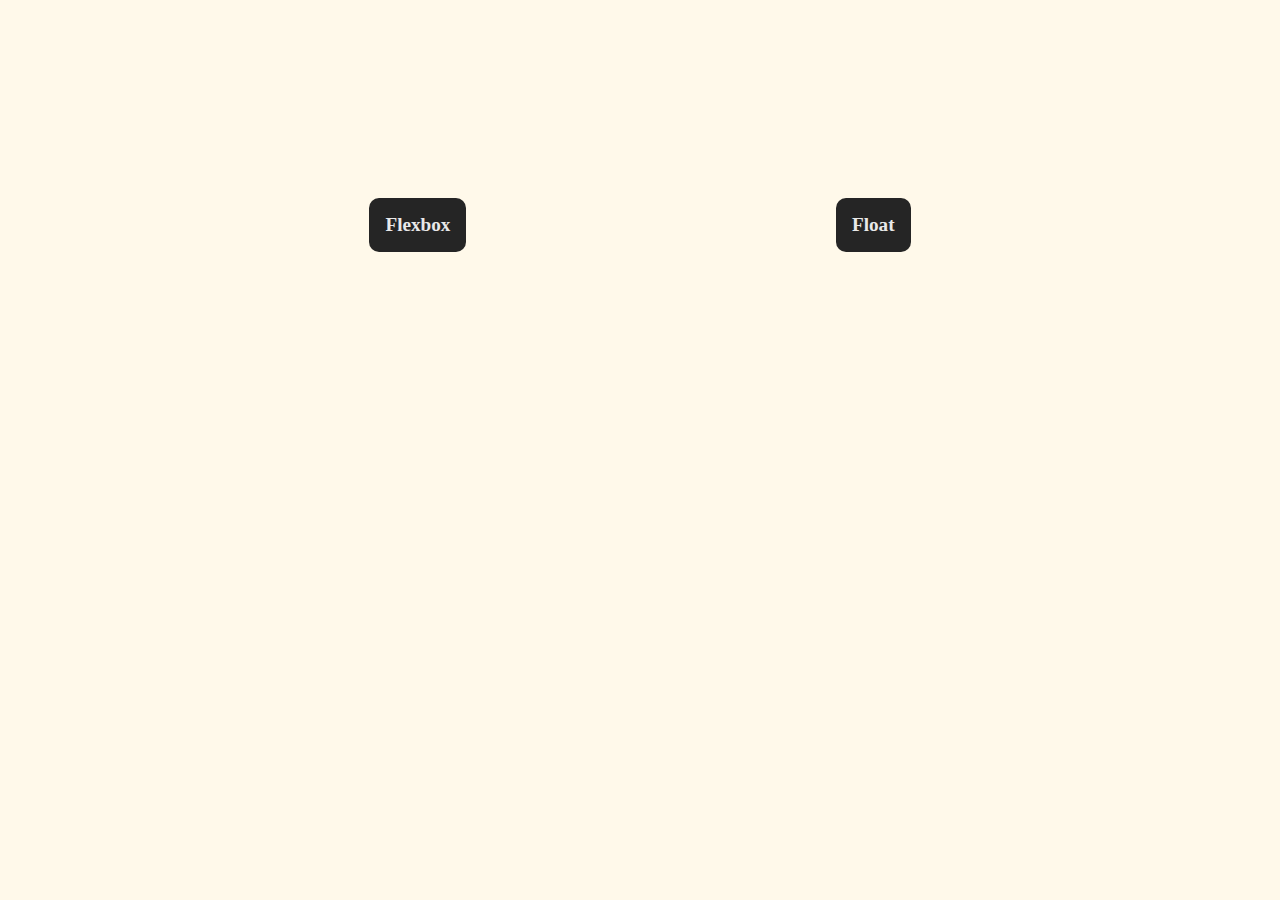
<file: index.html>
<!DOCTYPE html>
<html lang="en">
<head>
    <meta charset="UTF-8">
    <meta name="viewport" content="width=device-width, initial-scale=1.0">
    <link rel="stylesheet" href="style.css">
    <title>Flexbox and Float</title>
</head>
<body>
    <nav>
        <a href="flexbox.html">Flexbox</a>
        <a href="float.html">Float</a>
    </nav>
</body>
</html>
</file>
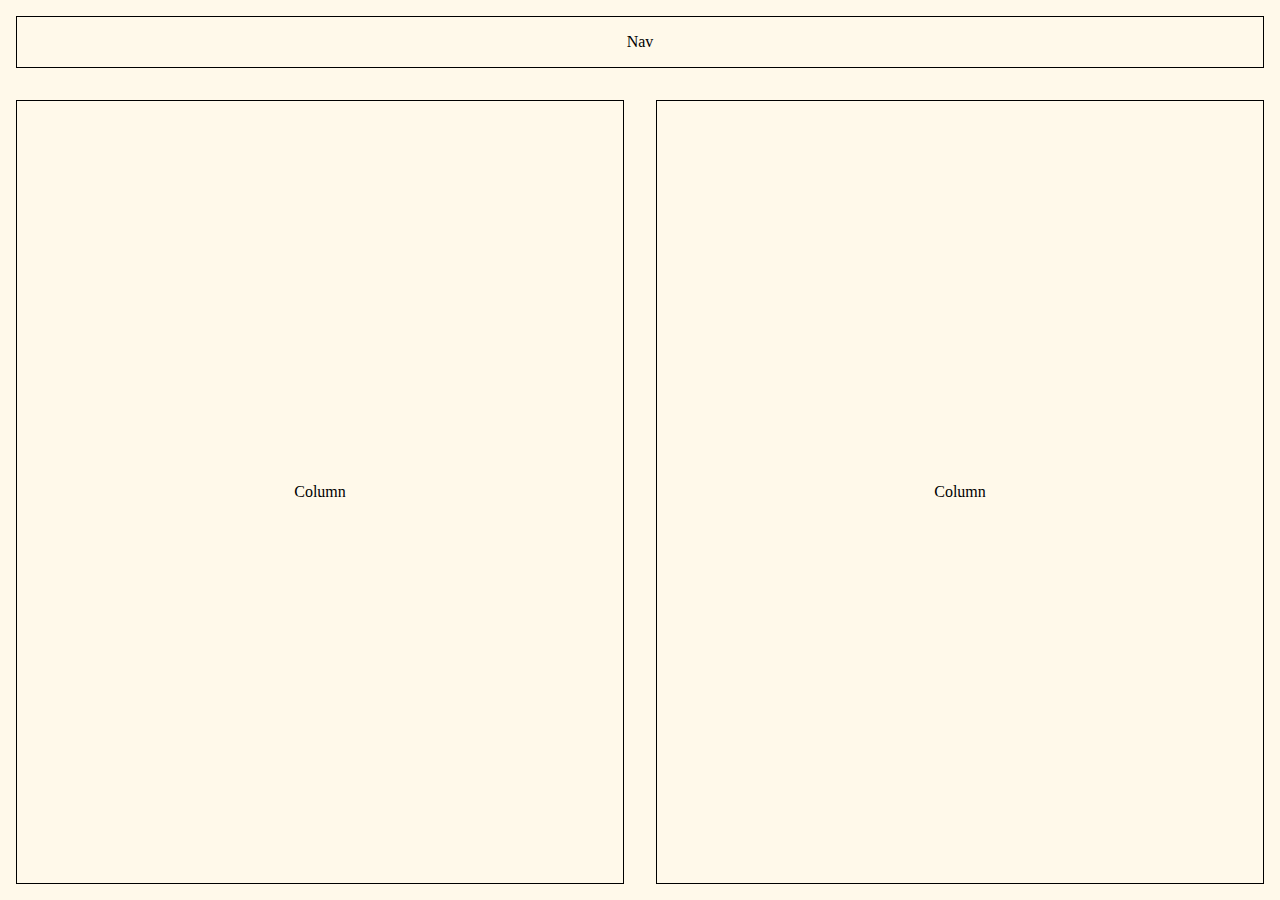
<file: flexbox.html>
<!DOCTYPE html>
<html lang="en">
<head>
    <meta charset="UTF-8">
    <meta name="viewport" content="width=device-width, initial-scale=1.0">
    <link rel="stylesheet" href="style.css">
    <title>Flexbox</title>
</head>
<body>
    <div class="container">
        <div class="nav">
            <p>Nav</p>
        </div>
        <div class="colums">
            <div class="column 1"><p>Column</p></div>
            <div class="column 2"><p>Column</p></div>
        </div>
    </div>
</body>
</html>
</file>
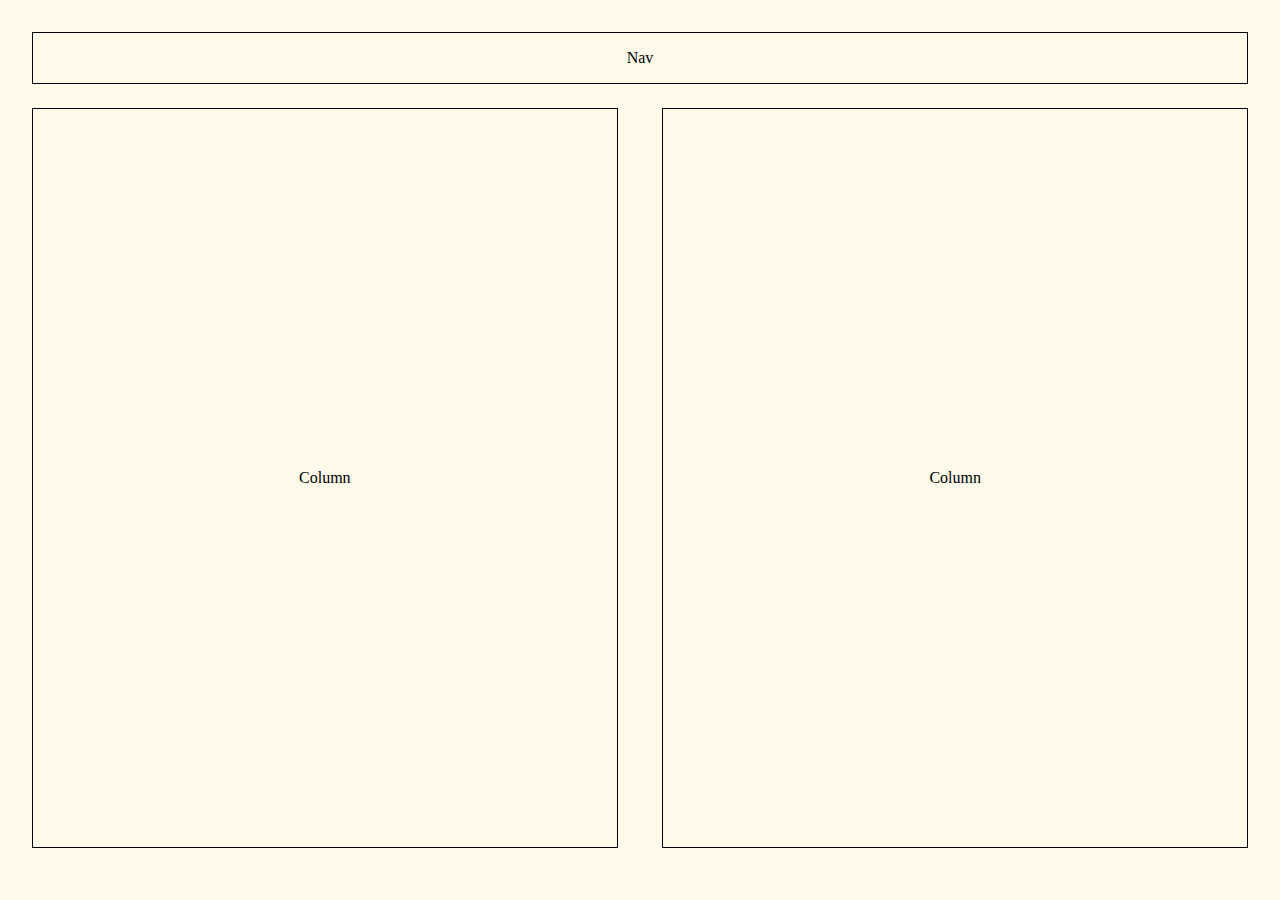
<file: float.html>
<!DOCTYPE html>
<html lang="en">
<head>
    <meta charset="UTF-8">
    <meta name="viewport" content="width=device-width, initial-scale=1.0">
    <link rel="stylesheet" href="style.css">
    <title>Float</title>
</head>
<body>
    <div class="float-container clearfix">
        <div class="border">
            <p class="nav">Nav</p>
        </div>
        <div class="border">
            <p class="float L">Column</p>
        </div>
        <div class="border">
            <p class="float R">Column</p>
        </div>
    </div>
</body>
</html>
</file>
<file: style.css>
* {
  margin: 0;
  padding: 0;
}

body {
  background: #fff9ea;
}

nav {
  height: 50vh;
  display: -webkit-box;
  display: -ms-flexbox;
  display: flex;
  -webkit-box-pack: space-evenly;
      -ms-flex-pack: space-evenly;
          justify-content: space-evenly;
  -webkit-box-align: center;
      -ms-flex-align: center;
          align-items: center;
}

nav a {
  font-weight: bold;
  font-size: larger;
  padding: 1rem;
  border-radius: 10px;
  background: #252525;
  text-decoration: none;
  color: #e9e9e9;
}

nav a:hover {
  background: #363636;
  color: #c5ceff;
}

.container {
  height: 100vh;
  display: -webkit-box;
  display: -ms-flexbox;
  display: flex;
  -webkit-box-orient: vertical;
  -webkit-box-direction: normal;
      -ms-flex-flow: column nowrap;
          flex-flow: column nowrap;
}

.container .nav {
  margin: 1rem;
  padding: 1rem;
  text-align: center;
  border: 1px solid black;
}

.container .colums {
  height: 100%;
  display: -webkit-box;
  display: -ms-flexbox;
  display: flex;
  -webkit-box-orient: horizontal;
  -webkit-box-direction: normal;
      -ms-flex-flow: row nowrap;
          flex-flow: row nowrap;
}

.container .colums .column {
  -webkit-box-flex: 1;
      -ms-flex-positive: 1;
          flex-grow: 1;
  margin: 1rem;
  padding: 1rem;
  text-align: center;
  border: 1px solid black;
  display: -webkit-box;
  display: -ms-flexbox;
  display: flex;
  -webkit-box-pack: center;
      -ms-flex-pack: center;
          justify-content: center;
  -webkit-box-align: center;
      -ms-flex-align: center;
          align-items: center;
}

.float-container {
  height: 92vh;
  margin: 1rem 1rem 0 1rem;
  padding: 1rem;
}

.float-container .nav {
  border: 1px solid black;
  padding: 1rem;
  text-align: center;
}

.float-container .float {
  border: 1px solid black;
  width: 48%;
  margin-top: 2%;
  padding-top: 40vh;
  padding-bottom: 40vh;
  text-align: center;
  text-justify: distribute-all-lines;
}

.float-container .R {
  float: right;
}

.float-container .L {
  float: left;
}

.clearfix::after {
  display: table;
  content: '';
  clear: both;
}
/*# sourceMappingURL=style.css.map */
</file>
